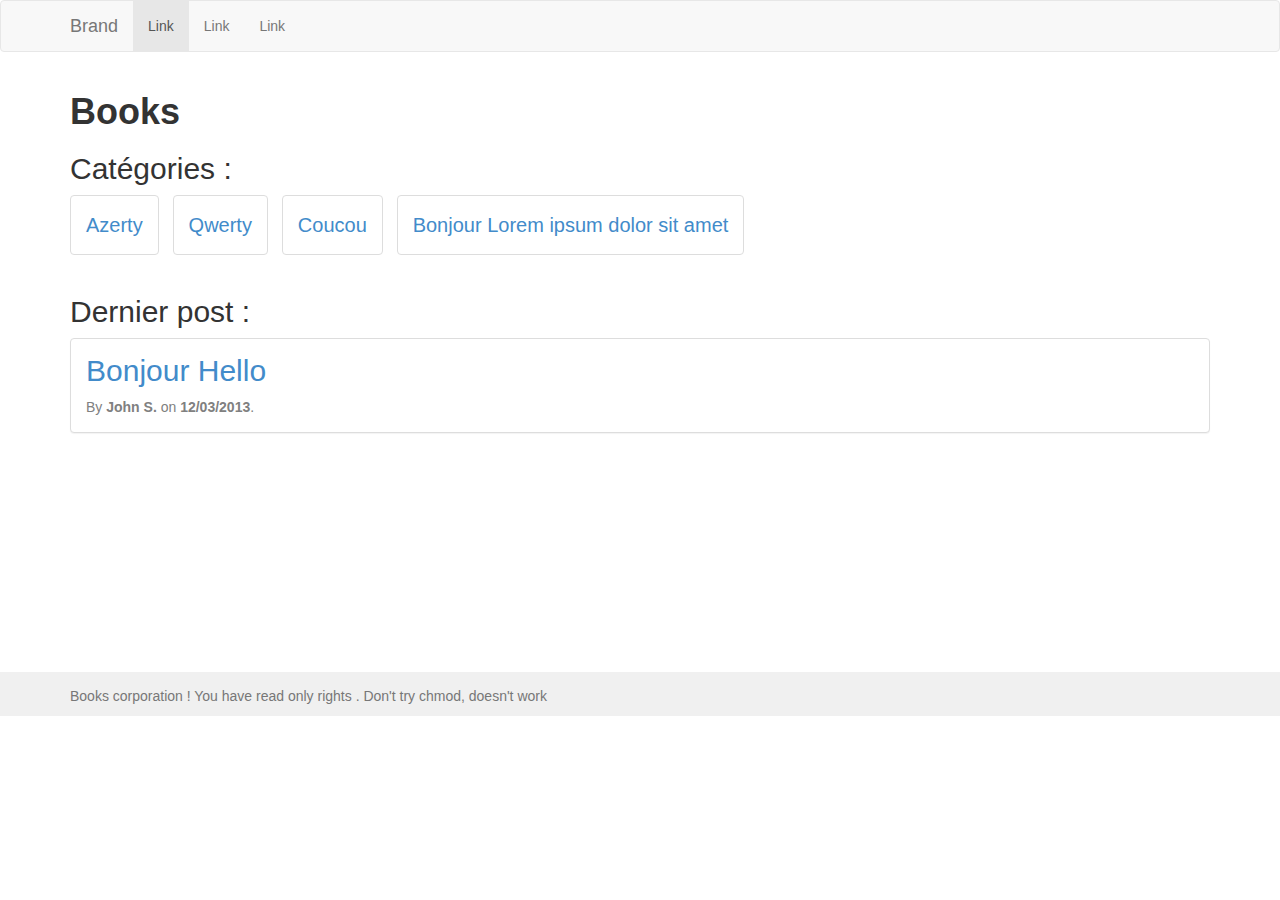
<file: html/index.html>
<!DOCTYPE html>
<html>
  <head>
    <meta charset="utf-8">
    <meta name="viewport" content="width=device-width, initial-scale=1">
    <link rel="stylesheet" type="text/css" href="../css/bootstrap.css">
    <link rel="stylesheet" type="text/css" href="../css/style.css">
    <script type="text/javascript" src="https://code.jquery.com/jquery-1.11.1.min.js"></script>
    <script type="text/javascript" src="../js/collapse.js"></script>
    <title>Books</title>
  </head>
  <body>
    <nav role="navigation" class="navbar navbar-default">
      <div class="container">
        <div class="navbar-header">
          <button type="button" data-toggle="collapse" data-target="#bs-example-navbar-collapse-1" class="navbar-toggle"><span class="sr-only">Toggle navigation</span><span class="icon-bar"></span><span class="icon-bar"></span><span class="icon-bar"></span></button><a href="#" class="navbar-brand">Brand</a>
        </div>
        <div id="bs-example-navbar-collapse-1" class="collapse navbar-collapse">
          <ul class="nav navbar-nav">
            <li class="active"><a href="#">Link</a></li>
            <li><a href="#">Link</a></li>
            <li><a href="#">Link</a></li>
          </ul>
        </div>
      </div>
    </nav>
    <div class="container content-zone">
      <div class="row">
        <div class="col-md-12 col-xs-12">
          <h1><b>Books</b></h1>
          <h2>Catégories :</h2>
          <ul class="categorie-list">
            <li><a href="#">Azerty</a></li>
            <li><a href="#">Qwerty</a></li>
            <li><a href="#">Coucou</a></li>
            <li><a href="#">Bonjour Lorem ipsum dolor sit amet</a></li>
          </ul>
        </div>
      </div>
      <div class="row">
        <div class="col-md-12 col-xs-12">
          <h2>Dernier post :</h2><a href="#" class="post">
            <div class="panel panel-default">
              <div class="panel-body">
                <h2>Bonjour Hello</h2><span class="post--meta">By <b>John S.</b> on <b>12/03/2013</b>.</span>
              </div>
            </div></a>
        </div>
      </div>
    </div>
    <div class="footer">
      <div class="container">
        <p class="text-muted">Books corporation ! You have read only rights . Don't try chmod, doesn't work</p>
      </div>
    </div>
  </body>
</html>
</file>
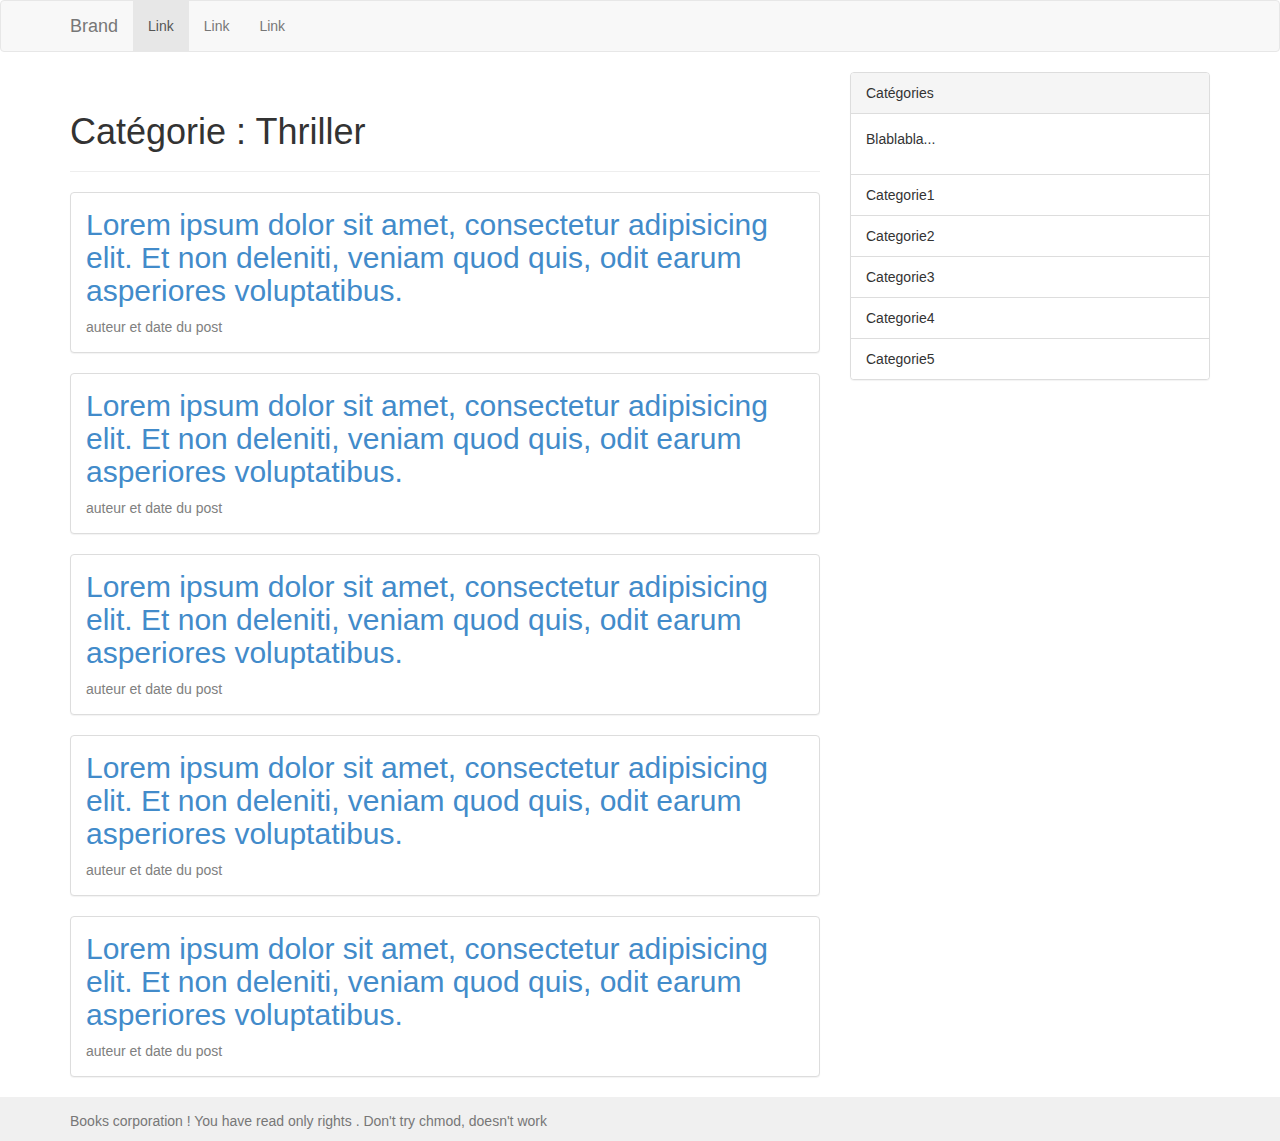
<file: listing-post.html>
<!DOCTYPE html>
<html>
<head>
	<meta charset="utf-8">
	<meta name="viewport" content="width=device-width, initial-scale=1">
	<link rel="stylesheet" type="text/css" href="css/bootstrap.css">
	<link rel="stylesheet" type="text/css" href="css/style.css">
	<title>listing-post</title>
</head>
<body>
	<nav class="navbar navbar-default" role="navigation">
		<div class="container">
			<!-- Brand and toggle get grouped for better mobile display -->
			<div class="navbar-header">
				<button type="button" class="navbar-toggle" data-toggle="collapse" data-target="#bs-example-navbar-collapse-1">
					<span class="sr-only">Toggle navigation</span>
					<span class="icon-bar"></span>
					<span class="icon-bar"></span>
					<span class="icon-bar"></span>
				</button>
				<a class="navbar-brand" href="#">Brand</a>
			</div>

			<!-- Collect the nav links, forms, and other content for toggling -->
			<div class="collapse navbar-collapse" id="bs-example-navbar-collapse-1">
				<ul class="nav navbar-nav">
					<li class="active"><a href="#">Link</a></li>
					<li><a href="#">Link</a></li>
					<li><a href="#">Link</a></li>
				</ul>
			</div><!-- /.navbar-collapse -->
		</div><!-- /.container-fluid -->
	</nav>

	<div class="container content-zone">
		<div class="row">
			<div class="col-md-8 col-xs-12">
				<div class="row">
					<div class="col-md-12 col-xs-12">
						<div class="page-header">
							<h1>Catégorie : Thriller</h1>

						</div>
					</div>
					<div class="col-md-12 col-xs-12">
						<a href="#" class="post">
							<div class="panel panel-default">
								<div class="panel-body">

									<h2>Lorem ipsum dolor sit amet, consectetur adipisicing elit. Et non deleniti, veniam quod quis, odit earum asperiores voluptatibus.</h2>

									<span class="post--meta">auteur et date du post</span>
								</div>
							</div>
						</a>
						<a href="#" class="post">
							<div class="panel panel-default">
								<div class="panel-body">

									<h2>Lorem ipsum dolor sit amet, consectetur adipisicing elit. Et non deleniti, veniam quod quis, odit earum asperiores voluptatibus.</h2>

									<span class="post--meta">auteur et date du post</span>
								</div>
							</div>
						</a>
						<a href="#" class="post">
							<div class="panel panel-default">
								<div class="panel-body">

									<h2>Lorem ipsum dolor sit amet, consectetur adipisicing elit. Et non deleniti, veniam quod quis, odit earum asperiores voluptatibus.</h2>

									<span class="post--meta">auteur et date du post</span>
								</div>
							</div>
						</a>
						<a href="#" class="post">
							<div class="panel panel-default">
								<div class="panel-body">

									<h2>Lorem ipsum dolor sit amet, consectetur adipisicing elit. Et non deleniti, veniam quod quis, odit earum asperiores voluptatibus.</h2>

									<span class="post--meta">auteur et date du post</span>
								</div>
							</div>
						</a>
						<a href="#" class="post">
							<div class="panel panel-default">
								<div class="panel-body">

									<h2>Lorem ipsum dolor sit amet, consectetur adipisicing elit. Et non deleniti, veniam quod quis, odit earum asperiores voluptatibus.</h2>

									<span class="post--meta">auteur et date du post</span>
								</div>
							</div>
						</a>
					</div>
				</div>
			</div>

			<div class="col-md-4 col-xs-12">
				<div class="row">
					<div class="col-md-12 col-xs-12">

						<div class="panel panel-default">
							<!-- Default panel contents -->
							<div class="panel-heading">Catégories</div>
							<div class="panel-body">
								<p>Blablabla...</p>
							</div>

							<!-- List group -->
							<ul class="list-group">
								<li class="list-group-item">Categorie1</li>
								<li class="list-group-item">Categorie2</li>
								<li class="list-group-item">Categorie3</li>
								<li class="list-group-item">Categorie4</li>
								<li class="list-group-item">Categorie5</li>
							</ul>
						</div>
					</div>
				</div>
			</div>
		</div>
	</div>

	<div class="footer">
		<div class="container">
			<p class="text-muted">Books corporation ! You have read only rights . Don't try chmod, doesn't work</p>
		</div>
	</div>
</body>
</html>
</file>
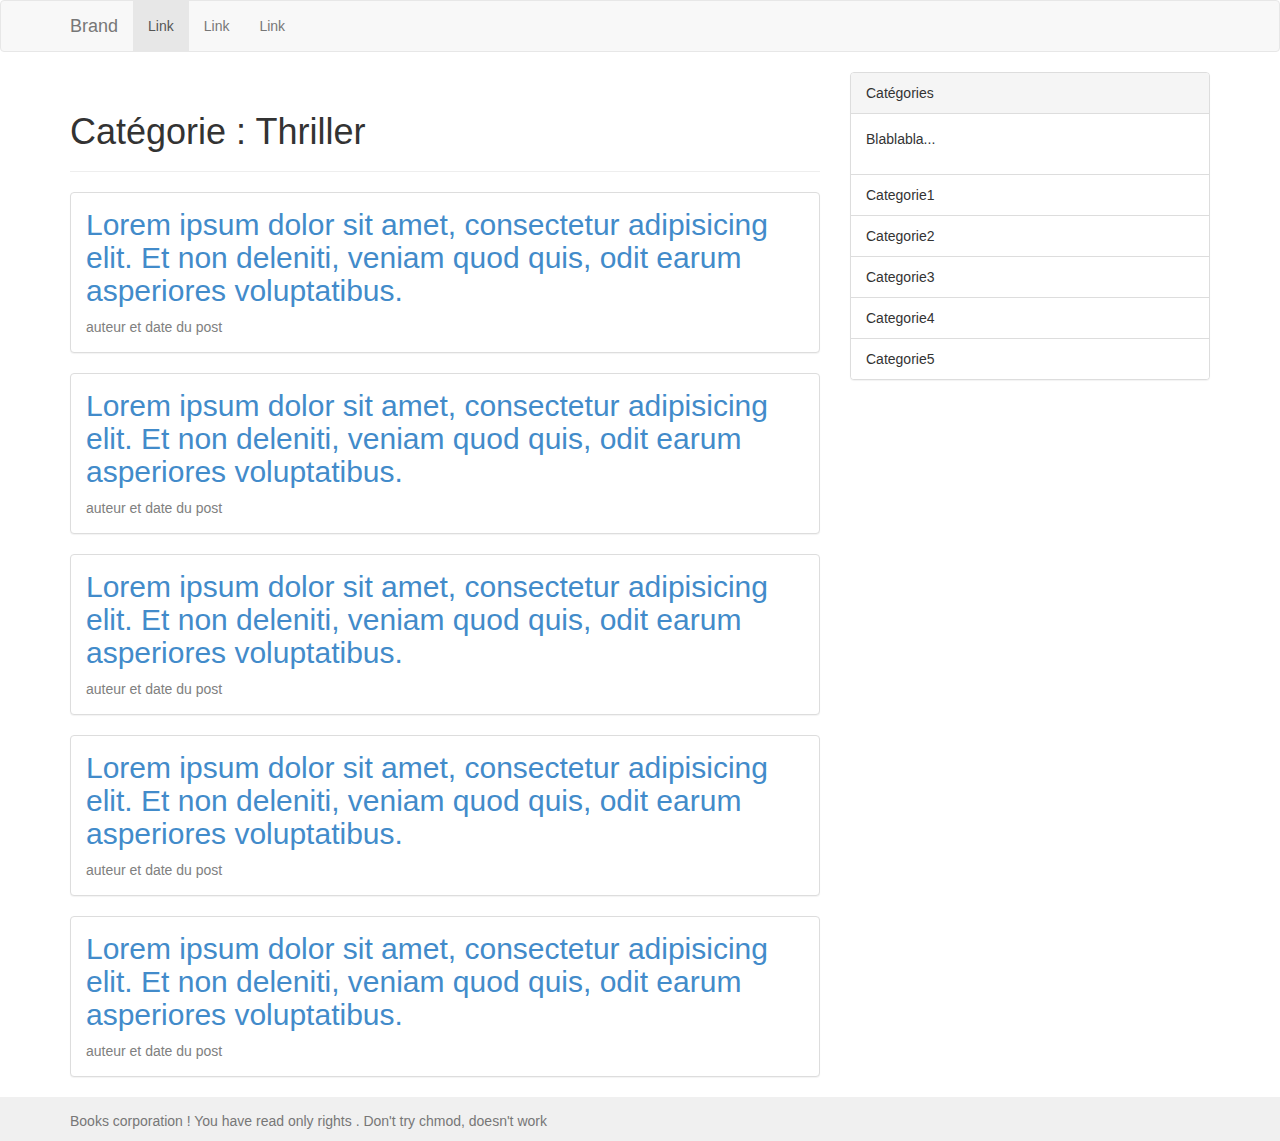
<file: static/listing-post.html>
<!DOCTYPE html>
<html>
<head>
	<meta charset="utf-8">
	<meta name="viewport" content="width=device-width, initial-scale=1">
	<link rel="stylesheet" type="text/css" href="../css/bootstrap.css">
	<link rel="stylesheet" type="text/css" href="../css/style.css">
	<title>listing-post</title>
</head>
<body>
	<nav class="navbar navbar-default" role="navigation">
		<div class="container">
			<!-- Brand and toggle get grouped for better mobile display -->
			<div class="navbar-header">
				<button type="button" class="navbar-toggle" data-toggle="collapse" data-target="#bs-example-navbar-collapse-1">
					<span class="sr-only">Toggle navigation</span>
					<span class="icon-bar"></span>
					<span class="icon-bar"></span>
					<span class="icon-bar"></span>
				</button>
				<a class="navbar-brand" href="#">Brand</a>
			</div>

			<!-- Collect the nav links, forms, and other content for toggling -->
			<div class="collapse navbar-collapse" id="bs-example-navbar-collapse-1">
				<ul class="nav navbar-nav">
					<li class="active"><a href="#">Link</a></li>
					<li><a href="#">Link</a></li>
					<li><a href="#">Link</a></li>
				</ul>
			</div><!-- /.navbar-collapse -->
		</div><!-- /.container-fluid -->
	</nav>

	<div class="container content-zone">
		<div class="row">
			<div class="col-md-8 col-xs-12">
				<div class="row">
					<div class="col-md-12 col-xs-12">
						<div class="page-header">
							<h1>Catégorie : Thriller</h1>

						</div>
					</div>
					<div class="col-md-12 col-xs-12">
						<a href="#" class="post">
							<div class="panel panel-default">
								<div class="panel-body">

									<h2>Lorem ipsum dolor sit amet, consectetur adipisicing elit. Et non deleniti, veniam quod quis, odit earum asperiores voluptatibus.</h2>

									<span class="post--meta">auteur et date du post</span>
								</div>
							</div>
						</a>
						<a href="#" class="post">
							<div class="panel panel-default">
								<div class="panel-body">

									<h2>Lorem ipsum dolor sit amet, consectetur adipisicing elit. Et non deleniti, veniam quod quis, odit earum asperiores voluptatibus.</h2>

									<span class="post--meta">auteur et date du post</span>
								</div>
							</div>
						</a>
						<a href="#" class="post">
							<div class="panel panel-default">
								<div class="panel-body">

									<h2>Lorem ipsum dolor sit amet, consectetur adipisicing elit. Et non deleniti, veniam quod quis, odit earum asperiores voluptatibus.</h2>

									<span class="post--meta">auteur et date du post</span>
								</div>
							</div>
						</a>
						<a href="#" class="post">
							<div class="panel panel-default">
								<div class="panel-body">

									<h2>Lorem ipsum dolor sit amet, consectetur adipisicing elit. Et non deleniti, veniam quod quis, odit earum asperiores voluptatibus.</h2>

									<span class="post--meta">auteur et date du post</span>
								</div>
							</div>
						</a>
						<a href="#" class="post">
							<div class="panel panel-default">
								<div class="panel-body">

									<h2>Lorem ipsum dolor sit amet, consectetur adipisicing elit. Et non deleniti, veniam quod quis, odit earum asperiores voluptatibus.</h2>

									<span class="post--meta">auteur et date du post</span>
								</div>
							</div>
						</a>
					</div>
				</div>
			</div>

			<div class="col-md-4 col-xs-12">
				<div class="row">
					<div class="col-md-12 col-xs-12">

						<div class="panel panel-default">
							<!-- Default panel contents -->
							<div class="panel-heading">Catégories</div>
							<div class="panel-body">
								<p>Blablabla...</p>
							</div>

							<!-- List group -->
							<ul class="list-group">
								<li class="list-group-item">Categorie1</li>
								<li class="list-group-item">Categorie2</li>
								<li class="list-group-item">Categorie3</li>
								<li class="list-group-item">Categorie4</li>
								<li class="list-group-item">Categorie5</li>
							</ul>
						</div>
					</div>
				</div>
			</div>
		</div>
	</div>

	<div class="footer">
		<div class="container">
			<p class="text-muted">Books corporation ! You have read only rights . Don't try chmod, doesn't work</p>
		</div>
	</div>
</body>
</html>
</file>
<file: css/style.css>
.footer{
	background-color: rgb(240, 240, 240);
	padding-top: 1em;
}

.content-zone{
	min-height: 600px;
}

/* element de liste de posts (page liting-post) */

.post {
	display: block;
}

.post:hover,
.post:focus {
	text-decoration: none;
}

.post:hover .panel,
.post:focus .panel{
	border-color: #2a6496;
}

.post h2{
	margin-top: 0;
}

.post--meta {
	color: gray;
}

/* liste de categories */

.categorie-list{
	list-style: none;
	padding-left: 0;
}

.categorie-list li{
	display: inline-block;
	margin-right: 10px;
	margin-bottom: 10px;
}

.categorie-list a:link,
.categorie-list a:visited{
	display: block;
	border: 1px solid #ddd;
	padding: 15px;
	border-radius: 4px;
	font-size: 20px;
}



.categorie-list a:hover,
.categorie-list a:focus,
.categorie-list a:active{
	border-color: #2a6496;
	text-decoration: none;
}
</file>
